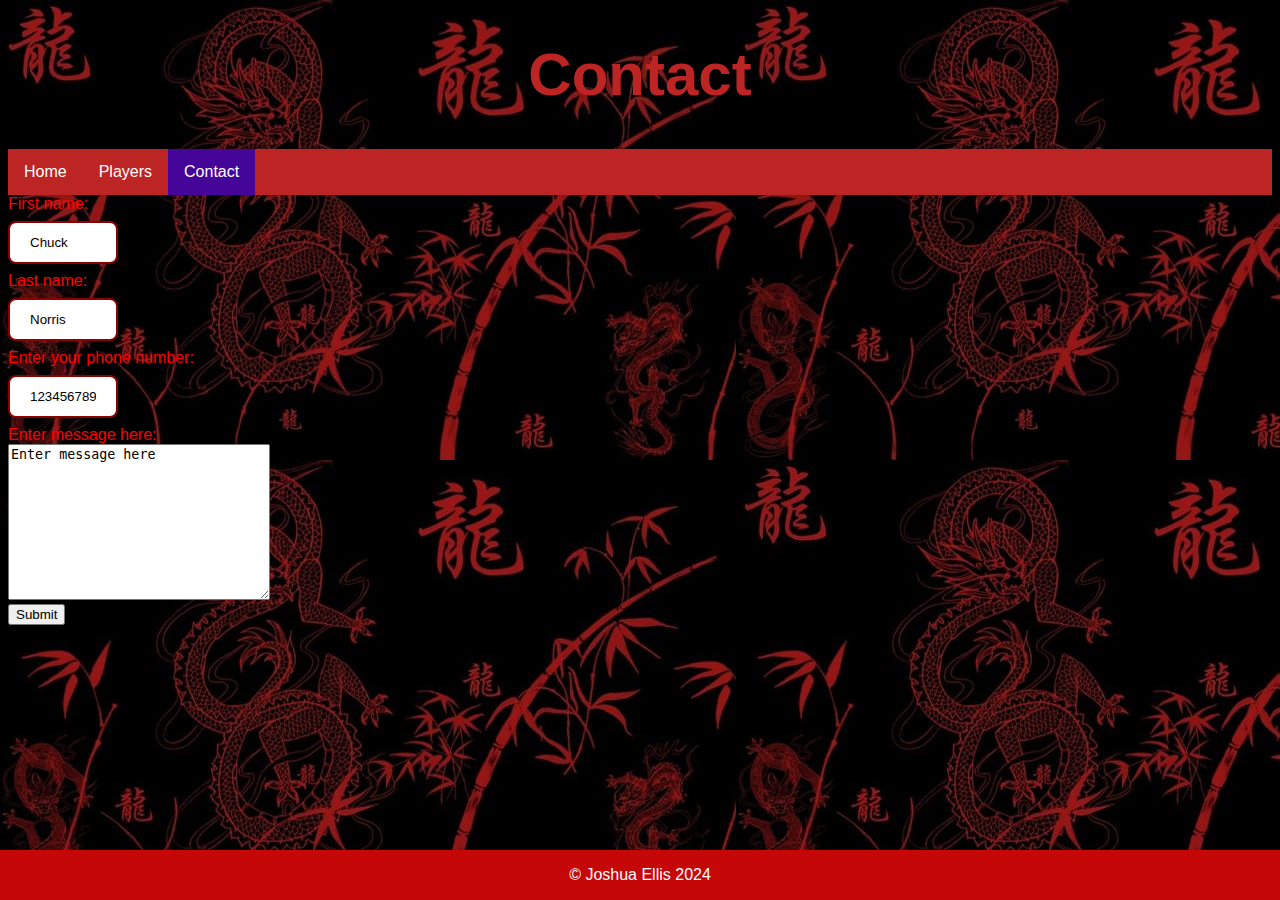
<file: Contact.html>
<!DOCTYPE html>

<html lang="en"> 

<head>
    <meta charset="UTF-8">
    <title>Contact</title>
<link rel="stylesheet" href="Styles/style.css">
</head>

<body>

    <header>
        <h1>Contact</h1>
        <nav>
            <ul>
           <li><a href="Index.HTML" target="home"> Home</a></li>
           <li><a href="players.html" target="Players"> Players</a></li>
           <li><a class="active"  href="Contact.html" target="contact"> Contact</a></li>
            </ul>
        </nav>
        
    </header>

    <main>     
        
        <form action="/action_page.php">
            <label for="fname">First name:</label><br>
            <input type="text" id="fname" name="fname" value="Chuck"><br>
            <label for="lname">Last name:</label><br>
            <input type="text" id="lname" name="lname" value="Norris"><br>
            <label for="pnumber">Enter your phone number: </label><br>
            <input type="text" id="pnumber" name="pnumber" value="123456789"><br>
            <label for="message"> Enter message here: </label><br>
                <textarea name="message" id="message" rows="10" cols="30">Enter message here</textarea><br>
            <input type="submit" value="Submit">
        </form> 
    </main>
 
     <footer>
        <p>&copy; Joshua Ellis 2024</p>
     </footer>
</body>

</html>
</file>
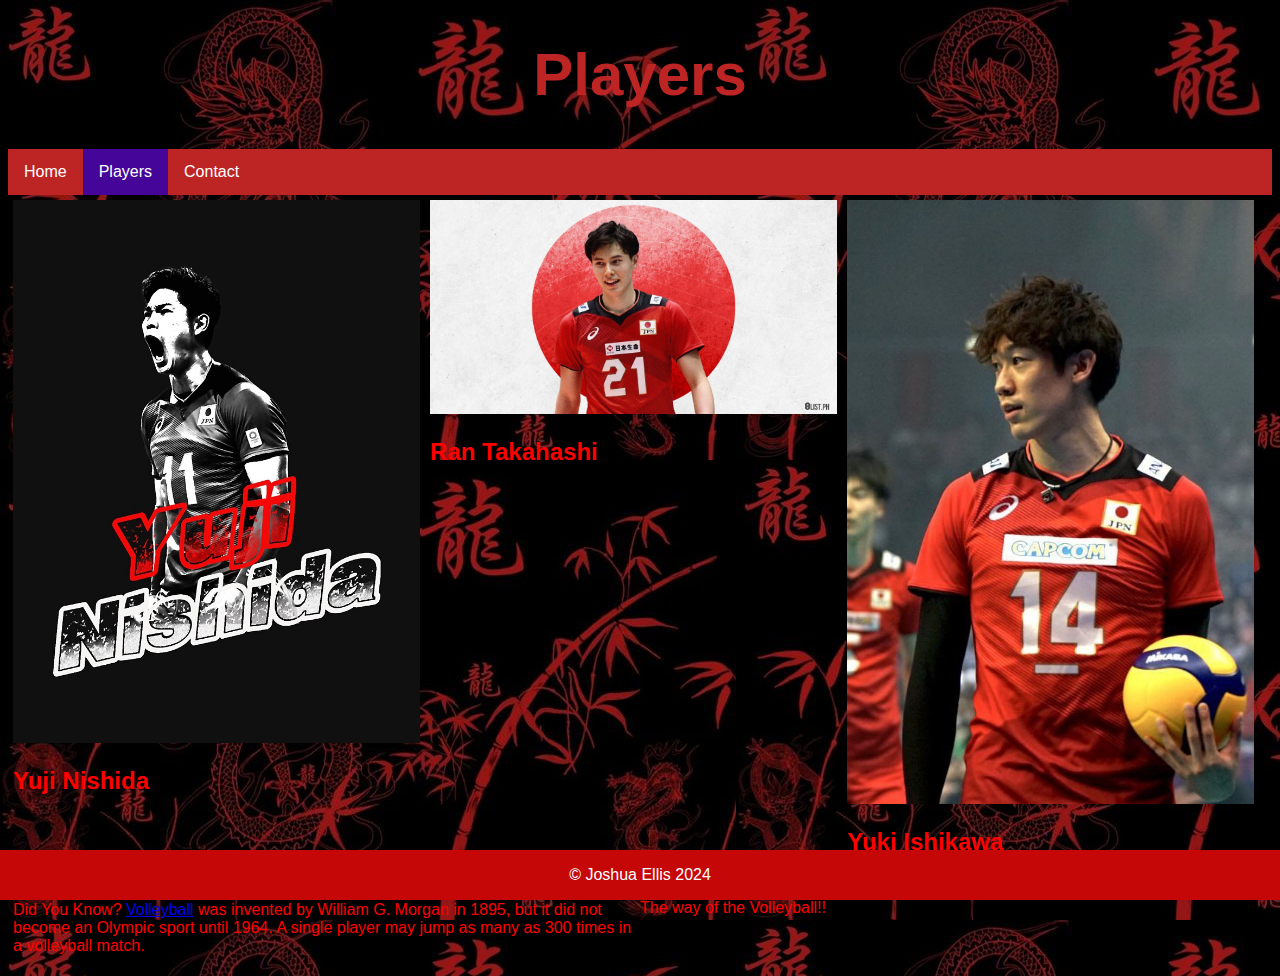
<file: players.html>
<!DOCTYPE html>

<html lang="en"> 

<head>
    <meta charset="UTF-8">
    <title>Players</title>
<link rel="stylesheet" href="Styles/style.css">
</head>

<body>

    <header>
        <h1>Players</h1>
       
        <nav>
            <ul>
           <li><a  href="Index.HTML" target="home"> Home</a></li>
           <li><a class="active" href="players.html" target="Players"> Players</a></li>
           <li><a href="Contact.html" target="contact"> Contact</a></li>
            </ul>
        </nav>
    </header>

    <main>        
        <div class="clear"></div>

        <div class="row">
            
            <div class="column">
                    <img src="Images/YujiNishida.jpg" alt="Yuji Nishida"><br>
                        <h2> Yuji Nishida</h2>
            </div>

            <div class="column">
                <img src="Images/Japanese-Volleyball-Player-Ran-Takahashi-is-Twitters-Latest-Obsession-And-TBH-We-Can-Relate-copy.jpg" alt="Ran Takahashi"><br>
                    <h2> Ran Takahashi</h2>
            </div>

            <div class="column">
                <img src="Images/da81e93f485bb068e9f00e0cce5a3b23.jpg" alt="Yūki Ishikawa"><br>
                <h2>Yuki Ishikawa</h2>
            </div>
        </div>
        </main>

       <section>
        <p class="one">
            Did You Know? <a href="https://en.volleyballworld.com/volleyball/competitions/volleyball-nations-league/" target="_blank"> Volleyball</a> was invented by William G. Morgan in 1895,
             but it did not become an Olympic sport until 1964.
              A single player may jump as many as 300 times in a volleyball match.
        </p>
        <p class="two">
        The way of the Volleyball!!   
    
        
        
    
        
       </section>   
    
 
     <footer>
        <p>&copy; Joshua Ellis 2024</p>
     </footer>
    
</body>

</html>
</file>
<file: Styles/style.css>
* {
  box-sizing: border-box;
}

body {
font-family: 'Segoe UI', Tahoma, Geneva, Verdana, sans-serif;
background-image: url("../Images/b22b5f8b9e1dbe0df173e9e0a55dd6d0.jpg");

color: red;


}

h1 { 
  text-align: center;
  font-size: 60px;
  color: #bd2424;
}

footer { 
  position: fixed;
  left: 0;
  bottom: 0;
  width: 100%;
  background-color: rgb(197, 7, 7);
  color: white;
  text-align: center;
}


ul {
  list-style-type: none;
  margin: 0;
  padding: 0;
  overflow: hidden;
  background-color: #bd2424;
}

li {
  float: left;
}

li a {
  display: block;
  color: white;
  text-align: center;
  padding: 14px 16px;
  text-decoration: none;
}

li a:hover:not(.active) {
  background-color: #910707;
}

.active {
  background-color: #450599;
}


.one {
  float: left;
  width: 50%;
  padding: 5px;
}

.two {
  line-height: 1.5;
  display: inline-block;
  vertical-align: middle;
}

img {
  width: 100%;
}

.row::after {
  content: "";
  clear: both;
}

.column {
  width: 100%;
  padding: 5px;
}

@media  screen and (min-width: 800px) {
  .column {
    float: left;
    width: 33%;
    padding: 5px;
  }
}

input[type=text] {
  width: 110px;
  padding: 12px 20px;
  margin: 8px 0;
  box-sizing: border-box;
  border: 2px solid rgb(138, 3, 3);
  border-radius: 8px;
}

input[type=text]:focus {
  border: 3px solid #555;
}

input[type=text] {
  transition: width 0.4s ease-in-out;
}

input[type=text]:focus {
  width: 600px;
}
</file>
